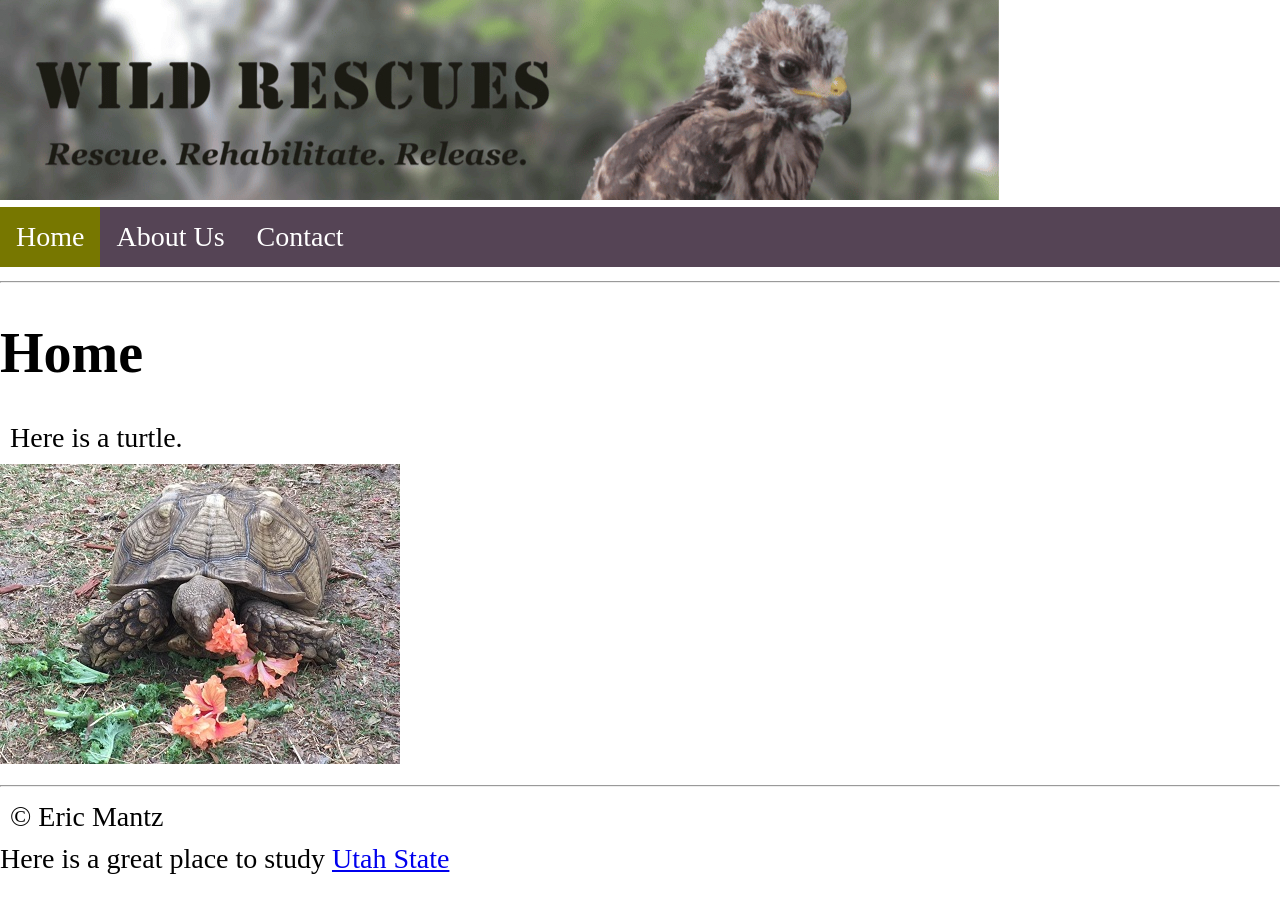
<file: index.html>
<!DOCTYPE html>
<html>
<head>
<link rel="stylesheet" href="css/style1.css">
<title>Wildlife Rescues: Home</title>
</head>
<body>
	
<img src="images/banner.png" alt="Banner image">
		<ul>
            <li><a class="active" href="index.html">Home</a></li> 
            <li><a href="about.html">About Us</a></li> 
            <li><a href="contact.html">Contact</a></li>
    </ul>

<hr>  


	
<h1>Home</h1>
<p>Here is a turtle.</p>
  <img src="images/tortoise.jpg">

	
<hr>
<p>&copy; Eric Mantz </p>
  Here is a great place to study  <a href="http://usu.edu"> Utah State </a>
</body>
</html>
</file>
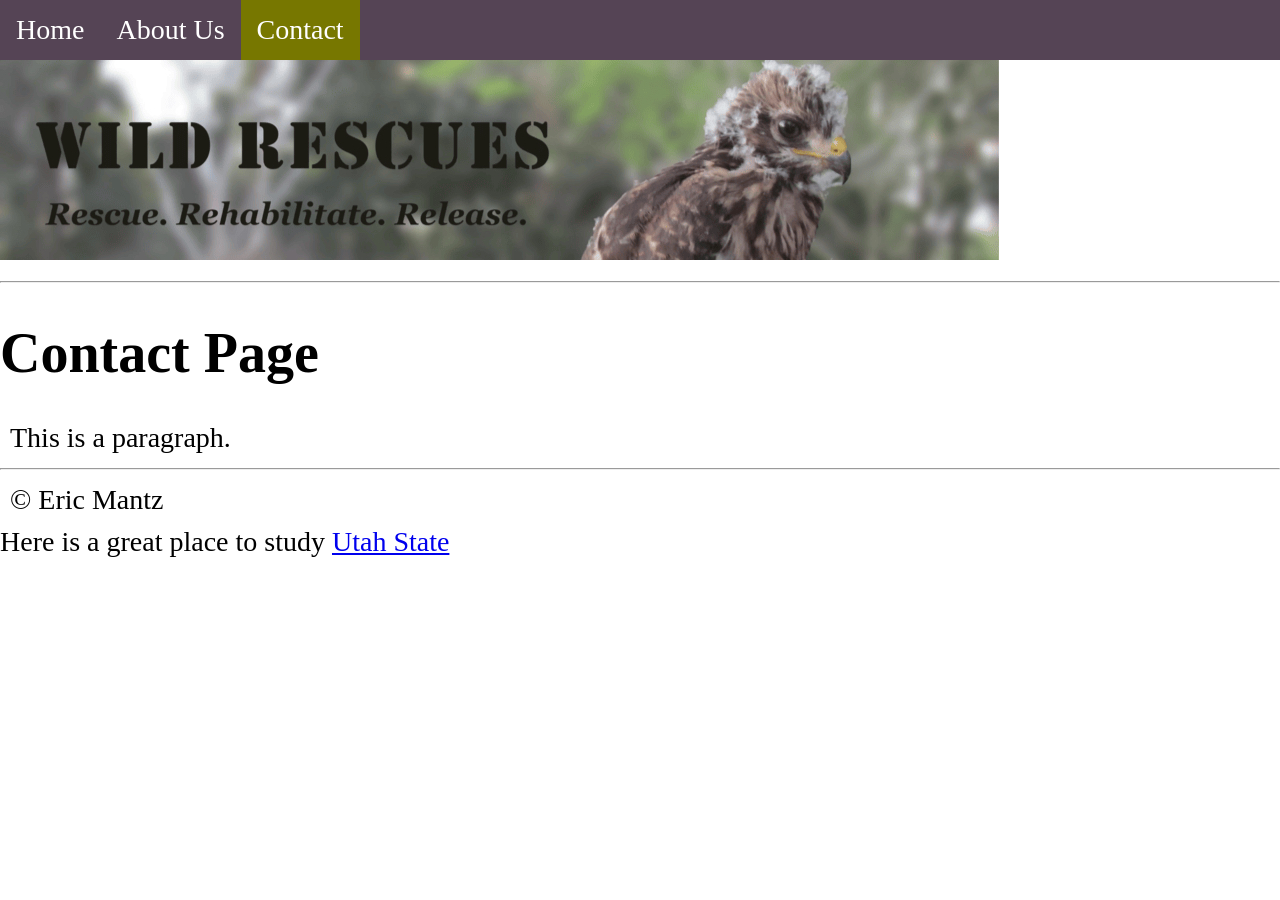
<file: contact.html>
<!DOCTYPE html>
<html>
<head>
<link rel="stylesheet" href="css/style1.css">
<title>Wildlife Rescues: Contact</title>
</head>
<body>

		<ul>
            <li><a href="index.html">Home</a></li> 
            <li><a href="about.html">About Us</a></li> 
            <li><a class="active" href="contact.html">Contact</a></li>
    </ul>
<img src="images/banner.png" alt="Banner image">
<hr>  
  
<h1>Contact Page</h1>
<p>This is a paragraph.</p>
  
<hr>
<p>&copy; Eric Mantz </p>
  Here is a great place to study  <a href="http://usu.edu"> Utah State </a>
</body>
</html>
</file>
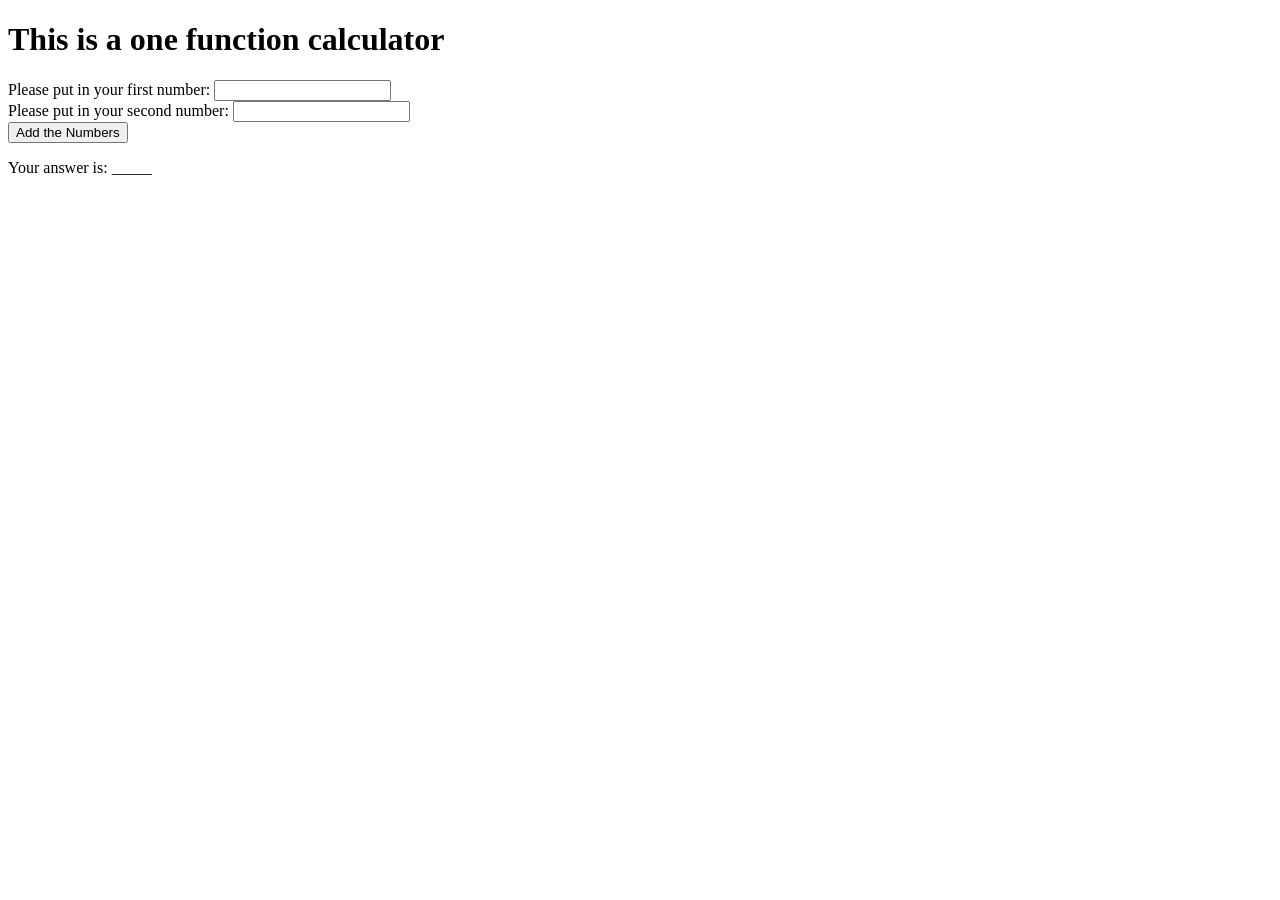
<file: js1.html>
<!DOCTYPE html>
<html>
<head>
<title>Basic javascript I/O page</title>

<script>
function add()  {
let a = document.getElementById("fn").value;
let b = document.getElementById("sn").value;
let c = Number(a) + Number(b);
document.getElementById("ans").innerHTML = c;
}
</script>

</head>
<body>

<h1>This is a one function calculator</h1>
<p>Please put in your first number: <input id="fn">  <br>
Please put in your second number: <input id="sn">   <br>
<button onclick="add()"> Add the Numbers </button>
</p>

<p>Your answer is: <span id="ans"> _____ </p>

</body>
</html>
</file>
<file: css/style1.css>
body {
  margin: 0;
  padding: 0;
  font-size: 28px;
}

h2, p {
  margin: 10px;
}

ul {
  list-style-type: none;
  margin: 0;
  padding: 0;
  overflow: hidden;
  background-color: #545;
  position: sticky;
  top: 0;
}

ul li {
  float: left;
}

ul li a {
  display: block;
  color: white;
  text-align: center;
  padding: 14px 16px;
  text-decoration: none;
}

ul li a:hover {
  background-color: #116611;
}

ul li a.active {
  background-color: #777700;
}
</file>
